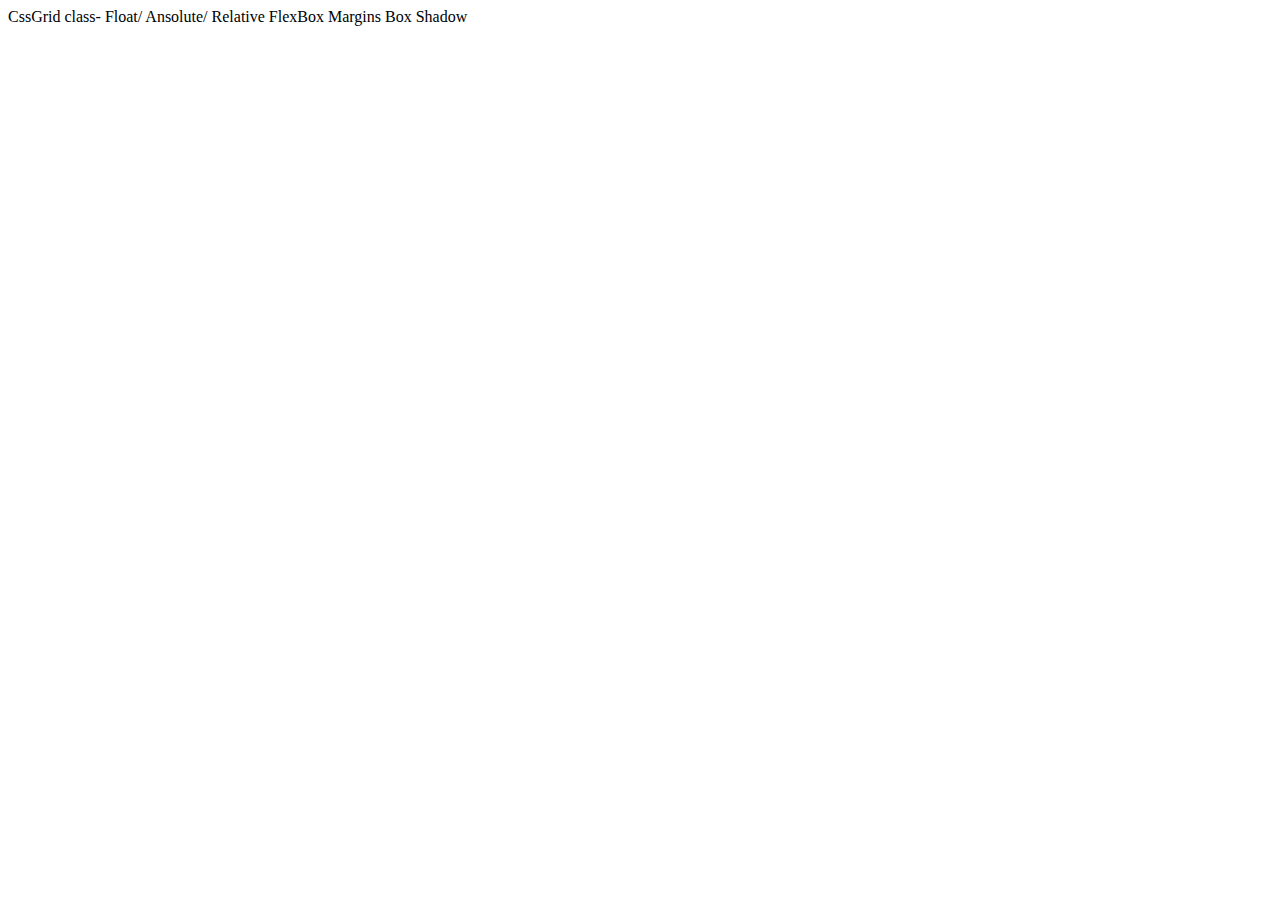
<file: ConteudoDasAulas.html>
﻿<!DOCTYPE html>

<html lang="en" xmlns="http://www.w3.org/1999/xhtml">
<head>
    <meta charset="utf-8" />
    <title></title>
</head>
<body>
    CssGrid
    class- Float/ Ansolute/ Relative
    FlexBox
    Margins
    Box Shadow

</body>
</html>
</file>
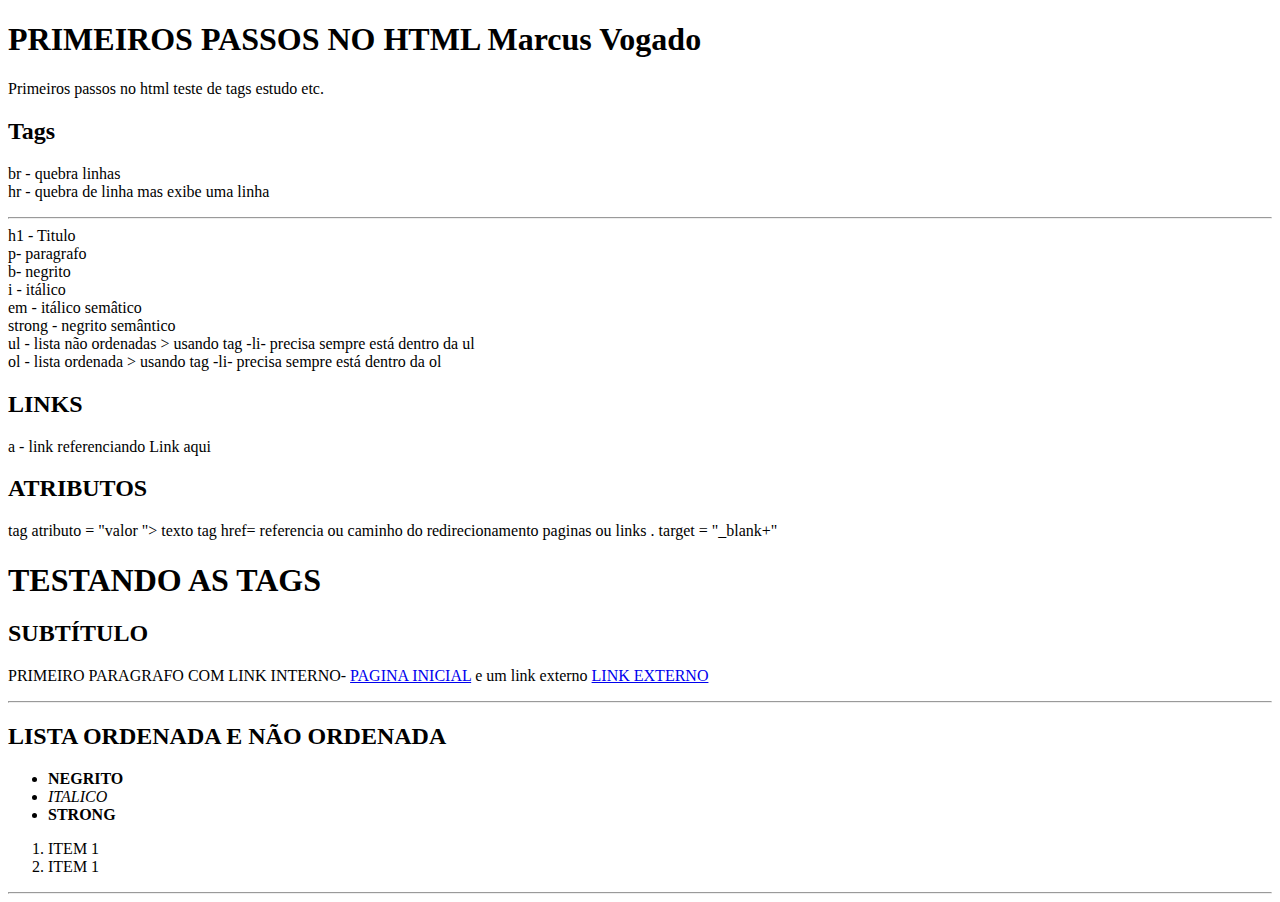
<file: PageEstudos.html>
﻿<!DOCTYPE html>

<html lang="en" xmlns="http://www.w3.org/1999/xhtml">
<head>
    <meta charset="utf-8" />
    <title>Primeira aula</title>
</head>
<body>
    <h1> PRIMEIROS PASSOS NO HTML Marcus Vogado   </h1>
    <p>Primeiros passos no html teste de tags estudo etc.</p>
    <h2>
        <b> Tags</b>
    </h2>
    <p>

        br - quebra linhas<br>
        hr - quebra de linha mas exibe uma linha <hr />
        h1 - Titulo<br />
        p- paragrafo<br />
        b- negrito<br />
        i - itálico<br />
        em - itálico semâtico<br />
        strong - negrito semântico<br />
        ul - lista não ordenadas >  usando tag -li- precisa sempre está dentro da ul<br />
        ol - lista ordenada > usando tag -li- precisa sempre está dentro da ol <br />

        <h2>
            LINKS
        </h2>

        a - link referenciando <a> Link</a> aqui

        <h2>ATRIBUTOS</h2>

        tag atributo = "valor "> texto tag
        href= referencia ou caminho do redirecionamento paginas ou  links .
        target = "_blank+"
    </p>

    <h1> TESTANDO AS TAGS</h1>
    <h2> SUBTÍTULO</h2>
    <p>
        PRIMEIRO PARAGRAFO COM LINK INTERNO- <a href="Index.html"> PAGINA INICIAL</a> e um link externo <a href="http://www.google.com" target="_blank"> LINK EXTERNO </a>
    </p>
    <hr>    
    <h2> LISTA ORDENADA E NÃO ORDENADA</h2>
    <ul>
        <li><b>NEGRITO</b></li>
        <li><i>ITALICO </i> </li>
        <li> <strong> STRONG</strong></li>
    </ul>
    <ol>
        <li>ITEM 1</li>
        <li>ITEM 1</li>
    </ol>
    <hr/>
</body>
</html>
</file>
